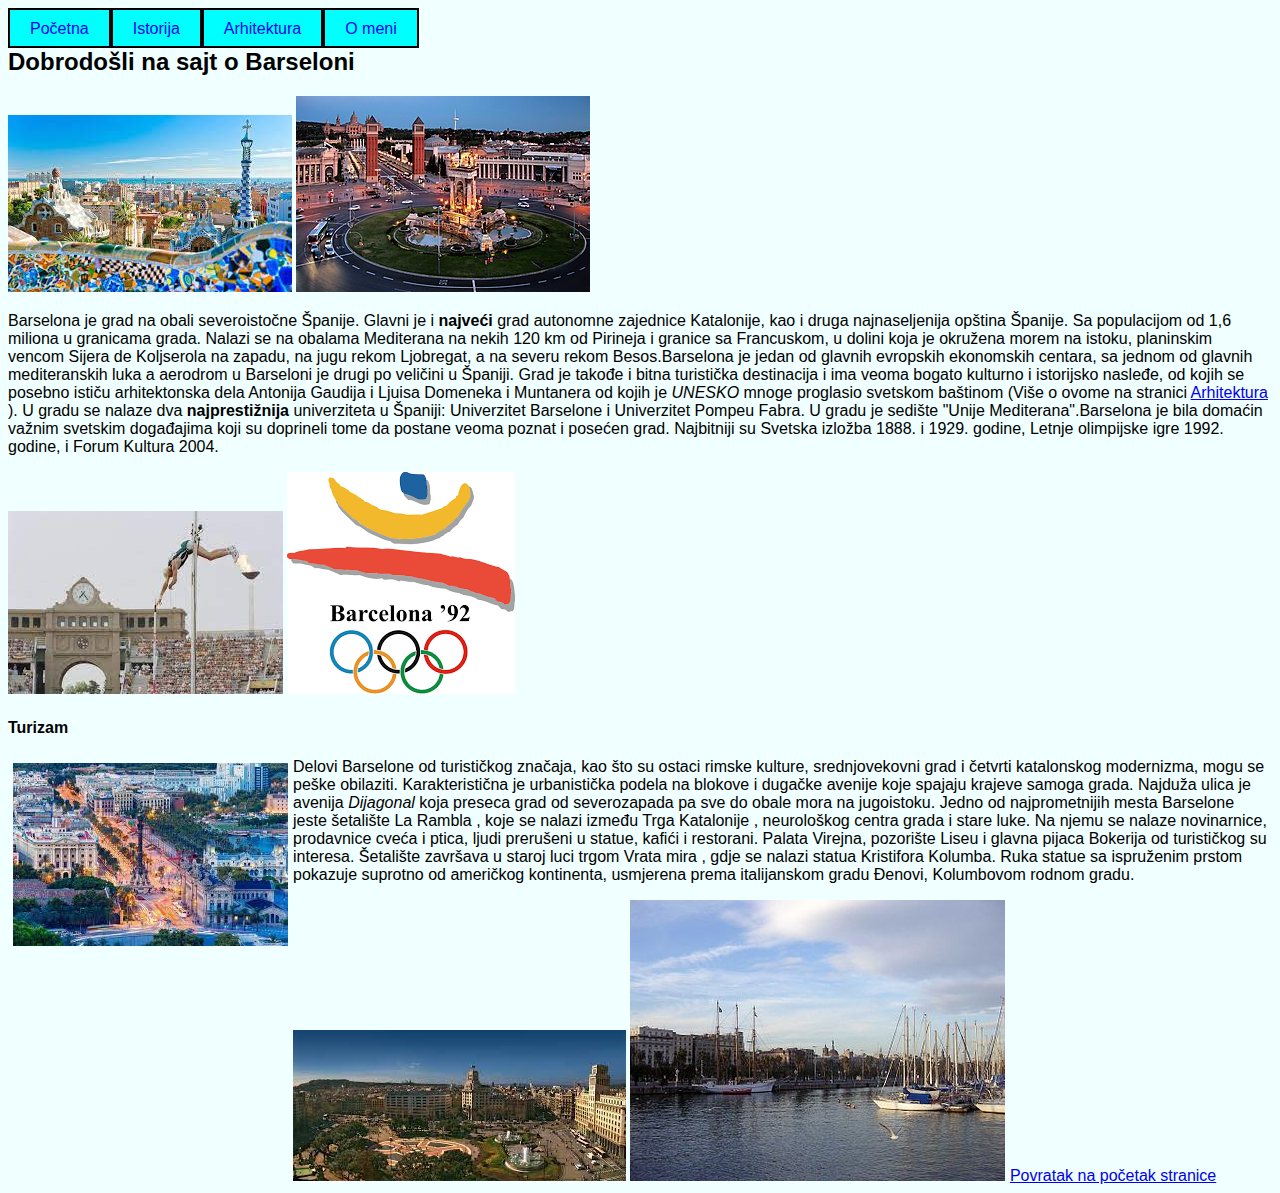
<file: index.html>
<!DOCTYPE html>
<html lang="en">
<head>
    <meta charset="UTF-8">
    <title>Završni rad</title>
    <link rel="stylesheet" href="stilovi.css">
</head>
<body>
    <nav>
        <ul>
            <li><a href="#">Početna</a></li>
            <li><a href="istorija.html">Istorija</a></li>
            <li><a href="stranice/arhitektura.html">Arhitektura</a></li>
            <li><a href="stranice/omeni.html">O meni</a></li>
        </ul>
    </nav>
    <h2 style="clear:left">Dobrodošli na sajt o Barseloni</h2>
    <img src="slike/download (7).jpg" alt="Slika Barselone"> <img src="slike/Barcelona_-_panoramio_(715).jpg" alt="Panorama Barselone">
    <p>Barselona je grad na obali severoistočne Španije. Glavni je i <b>najveći</b> grad autonomne zajednice Katalonije, kao i druga najnaseljenija opština Španije. Sa populacijom od 1,6 miliona u granicama grada.
        Nalazi se na obalama Mediterana na nekih 120 km od Pirineja i granice sa Francuskom, u dolini koja je okružena morem na istoku, planinskim vencom Sijera de Koljserola na zapadu, na jugu rekom Ljobregat,
         a na severu rekom Besos.Barselona je jedan od glavnih evropskih ekonomskih centara, sa jednom od glavnih mediteranskih luka a aerodrom u Barseloni je drugi po veličini u Španiji.
         Grad je takođe i bitna turistička destinacija i ima veoma bogato kulturno i istorijsko nasleđe, od kojih se posebno ističu arhitektonska dela Antonija Gaudija i Ljuisa Domeneka i Muntanera od kojih je <em>UNESKO</em> mnoge proglasio svetskom baštinom (Više o ovome na stranici <a href="stranice/arhitektura.html">Arhitektura</a> ).
         U gradu se nalaze dva <strong> najprestižnija </strong> univerziteta u Španiji: Univerzitet  Barselone i Univerzitet Pompeu Fabra. U gradu je sedište "Unije Mediterana".Barselona je bila domaćin važnim svetskim događajima koji su doprineli tome da postane veoma poznat i posećen grad. Najbitniji su Svetska izložba 1888. i 1929. godine,
         Letnje olimpijske igre 1992. godine, i Forum Kultura 2004.</p>
         <img src="slike/7777.jpg" alt="Oi 92."> <img src="slike/92" alt="Plakat">
    <h4>Turizam</h4>
    <img style="float: left;margin: 5px;" src="slike/larambla.jpg" alt="La Rambla">
    <p>Delovi Barselone od turističkog značaja, kao što su ostaci rimske kulture, srednjovekovni grad i četvrti katalonskog modernizma, mogu se peške obilaziti. Karakteristična je urbanistička podela na blokove i dugačke avenije koje spajaju krajeve samoga grada. Najduža ulica je avenija <em>Dijagonal</em> koja preseca grad od severozapada pa sve do obale mora na jugoistoku.
        Jedno od najprometnijih mesta Barselone jeste šetalište La Rambla , koje se nalazi između Trga Katalonije , neurološkog centra grada i stare luke. Na njemu se nalaze novinarnice, prodavnice cveća i ptica, ljudi prerušeni u statue, kafići i restorani. Palata Virejna, pozorište Liseu i glavna pijaca Bokerija od turističkog su interesa. Šetalište završava u staroj luci trgom Vrata mira ,
         gdje se nalazi statua Kristifora Kolumba. Ruka statue sa ispruženim prstom pokazuje suprotno od američkog kontinenta, usmjerena prema italijanskom gradu Đenovi, Kolumbovom rodnom gradu.  </p>
    <img src="slike/trgkatalonija.jpg" alt="Trg Katalonije"> <img src="slike/375px-Luka_Barselone.jpg" alt="Stara luka">
    <a href="#top">Povratak na početak stranice</a>
</body>
</html>
</file>
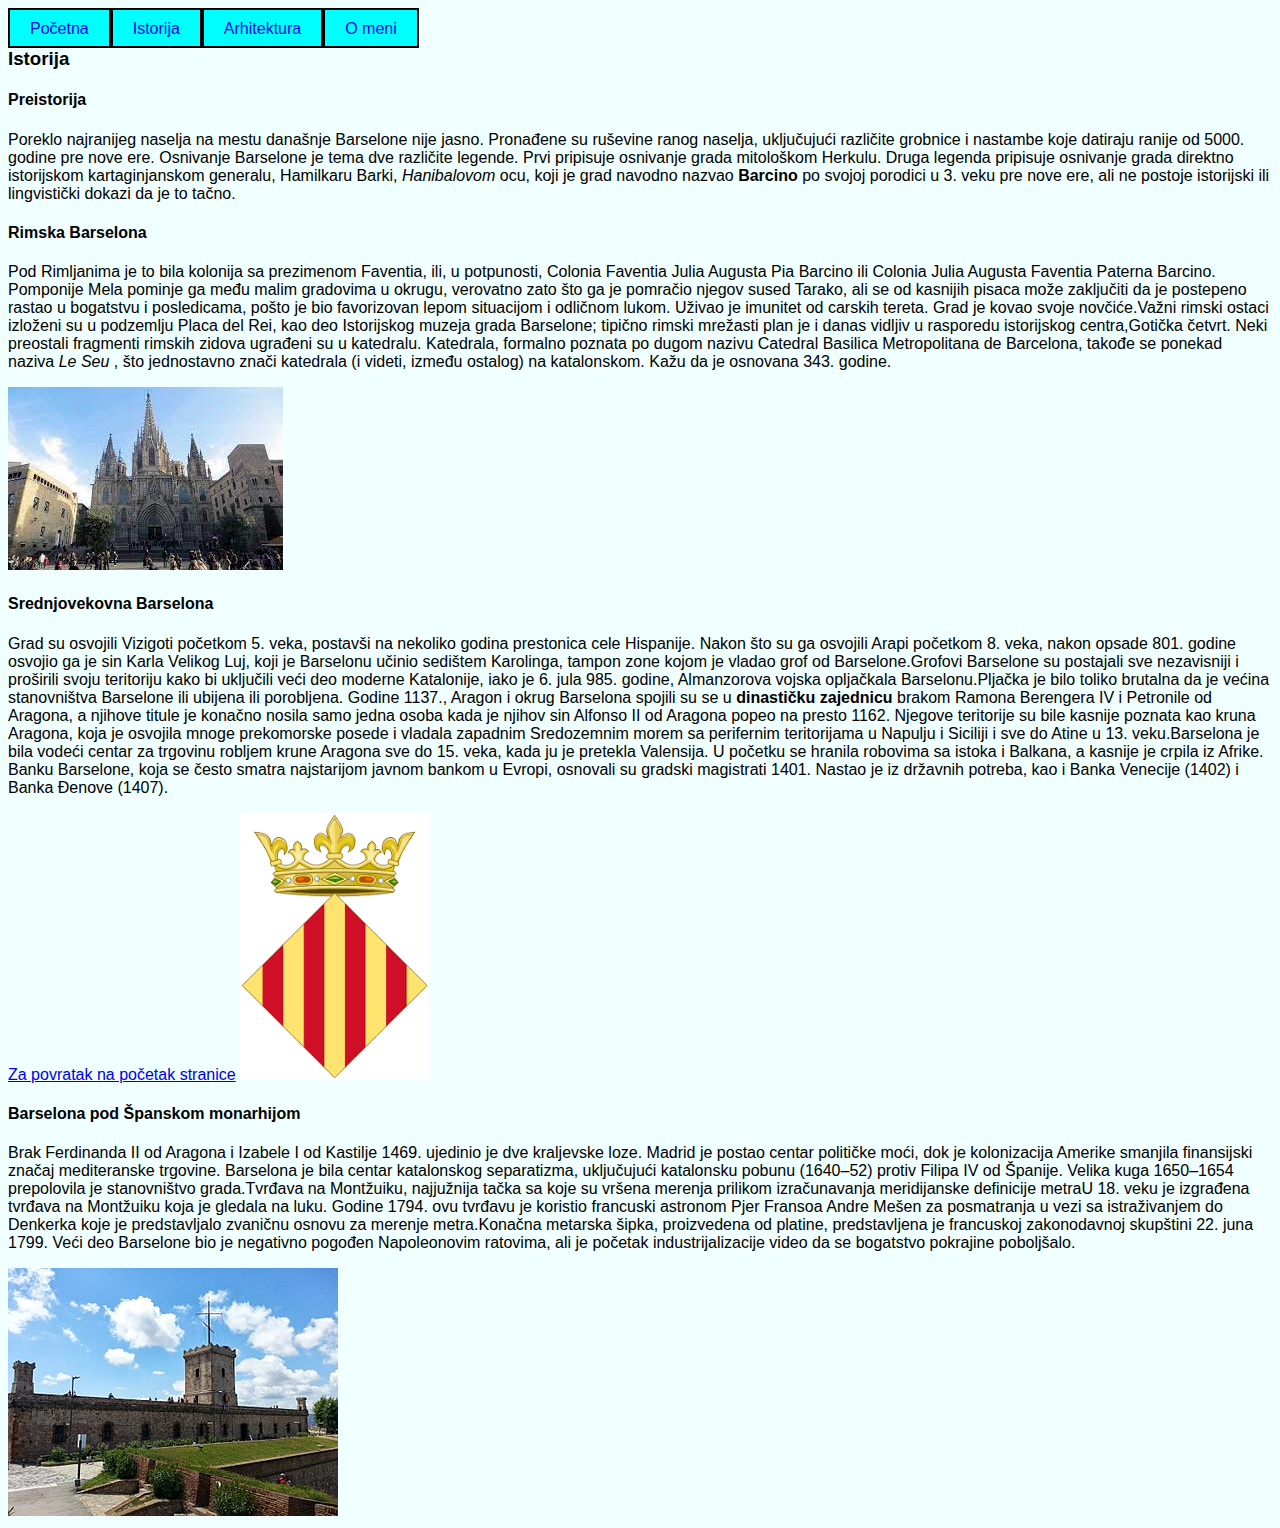
<file: istorija.html>
<!DOCTYPE html>
<html lang="en">
<head>
    <meta charset="UTF-8">
    <link rel="stylesheet" href="stilovi.css">
    <Title>Istorija grada</Title>
</head>
<body>
    <nav>
        <ul>
           <li><a href="index.html">Početna</a></li>
           <li><a href="#">Istorija</a></li>
           <li><a href="stranice/arhitektura.html">Arhitektura</a></li>
           <li><a href="stranice/omeni.html">O meni</a></li>
        </ul>
    </nav>
    <h3 style="clear: left;">Istorija</h3>
    <h4>Preistorija</h4>
    <p> Poreklo najranijeg naselja na mestu današnje Barselone nije jasno. Pronađene su ruševine ranog naselja, uključujući različite grobnice i nastambe koje datiraju ranije od 5000. godine pre nove ere.
         Osnivanje Barselone je tema dve različite legende. Prvi pripisuje osnivanje grada mitološkom Herkulu. Druga legenda pripisuje osnivanje grada direktno istorijskom kartaginjanskom generalu, Hamilkaru Barki,
        <em>Hanibalovom</em>  ocu, koji je grad navodno nazvao <b>Barcino</b>  po svojoj porodici u 3. veku pre nove ere, ali ne postoje istorijski ili lingvistički dokazi da je to tačno. </p>
    <h4>Rimska Barselona</h4>
    <p>Pod Rimljanima je to bila kolonija sa prezimenom Faventia, ili, u potpunosti, Colonia Faventia Julia Augusta Pia Barcino ili Colonia Julia Augusta Faventia Paterna Barcino. Pomponije Mela
        pominje ga među malim gradovima u okrugu, verovatno zato što ga je pomračio njegov sused Tarako, ali se od kasnijih pisaca može zaključiti da je postepeno rastao u bogatstvu i posledicama,
         pošto je bio favorizovan lepom situacijom i odličnom lukom. Uživao je imunitet od carskih tereta. Grad je kovao svoje novčiće.Važni rimski ostaci izloženi su u podzemlju Placa del Rei,
         kao deo Istorijskog muzeja grada Barselone; tipično rimski mrežasti plan je i danas vidljiv u rasporedu istorijskog centra,Gotička četvrt. Neki preostali fragmenti rimskih zidova ugrađeni su u katedralu.
         Katedrala, formalno poznata po dugom nazivu Catedral Basilica Metropolitana de Barcelona, takođe se ponekad naziva <em>Le Seu</em> , što jednostavno znači katedrala (i videti, između ostalog) na katalonskom.
         Kažu da je osnovana 343. godine. </p>
        <img src="slike/la seu.jpg" alt="Katedrala Barselone">
    <h4>Srednjovekovna Barselona</h4> 
    <p> Grad su osvojili Vizigoti početkom 5. veka, postavši na nekoliko godina prestonica cele Hispanije. Nakon što su ga osvojili Arapi početkom 8. veka, nakon opsade 801. godine osvojio ga je sin Karla Velikog Luj,
         koji je Barselonu učinio sedištem Karolinga, tampon zone kojom je vladao grof od Barselone.Grofovi Barselone su postajali sve nezavisniji i proširili svoju teritoriju kako bi uključili veći deo moderne Katalonije,
         iako je 6. jula 985. godine, Almanzorova vojska opljačkala Barselonu.Pljačka je bilo toliko brutalna  da je većina stanovništva Barselone ili ubijena ili porobljena. Godine 1137., Aragon i okrug Barselona spojili 
         su se u <b>dinastičku zajednicu</b> brakom Ramona Berengera IV i Petronile od Aragona, a njihove titule je konačno nosila samo jedna osoba kada je njihov sin Alfonso II od Aragona popeo na presto 1162. Njegove teritorije
         su bile kasnije poznata kao kruna Aragona, koja je osvojila mnoge prekomorske posede i vladala zapadnim Sredozemnim morem sa perifernim teritorijama u Napulju i Siciliji i sve do Atine u 13. veku.Barselona je bila vodeći 
         centar za trgovinu robljem krune Aragona sve do 15. veka, kada ju je pretekla Valensija. U početku se hranila robovima sa istoka i Balkana, a kasnije je crpila iz Afrike. Banku Barselone, koja se često smatra najstarijom 
         javnom bankom u Evropi, osnovali su gradski magistrati 1401. Nastao je iz državnih potreba, kao i Banka Venecije (1402) i Banka Đenove (1407).</p>  
         <a href="#top">Za povratak na početak stranice</a>
         <img src="slike/kruna aragona.png" alt="Zastava Aragona">
    <h4>Barselona pod Španskom monarhijom</h4>
    <p>Brak Ferdinanda II od Aragona i Izabele I od Kastilje 1469. ujedinio je dve kraljevske loze. Madrid je postao centar političke moći, dok je kolonizacija Amerike smanjila finansijski značaj mediteranske trgovine. 
       Barselona je bila centar katalonskog separatizma, uključujući katalonsku pobunu (1640–52) protiv Filipa IV od Španije. Velika kuga 1650–1654 prepolovila je stanovništvo grada.Tvrđava na Montžuiku, najjužnija tačka
       sa koje su vršena merenja prilikom izračunavanja meridijanske definicije metraU 18. veku je izgrađena tvrđava na Montžuiku koja je gledala na luku. Godine 1794. ovu tvrđavu je koristio francuski astronom Pjer Fransoa Andre Mešen
       za posmatranja u vezi sa istraživanjem do Denkerka koje je predstavljalo zvaničnu osnovu za merenje metra.Konačna metarska šipka, proizvedena od platine, predstavljena je francuskoj zakonodavnoj skupštini 22. juna 1799.
        Veći deo Barselone bio je negativno pogođen Napoleonovim ratovima, ali je početak industrijalizacije video da se bogatstvo pokrajine poboljšalo. </p> 
    <img src="slike/330px-Fortress_on_Montjuic.jpg" alt="Tvrđava Montžuik">     
    
</body>
</html>
</file>
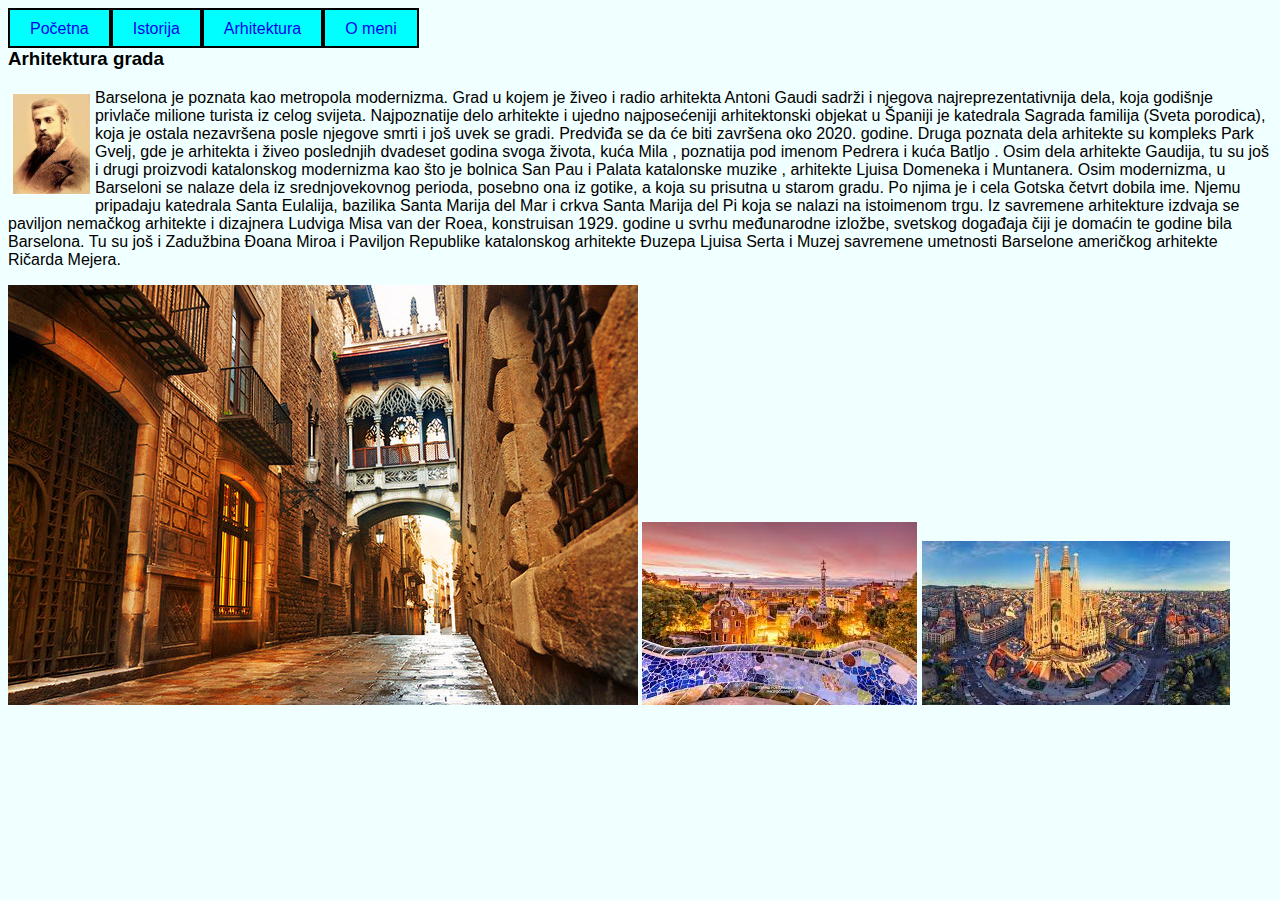
<file: stranice/arhitektura.html>
<!DOCTYPE html>
<html lang="en">
<head>
    <meta charset="UTF-8">
    <link rel="stylesheet" href="../stilovi.css">
    <title>Arhitektura grada</title>
</head>
<body>
    <nav>
        <ul>
            <li><a href="../index.html">Početna</a></li>
            <li><a href="../istorija.html">Istorija</a></li>
            <li><a href="#">Arhitektura</a></li>
            <li><a href="omeni.html">O meni</a></li>

        </ul>
    </nav>
    <h3 style="clear: left;">Arhitektura grada</h3>
    <img style="float: left;margin: 5px;" src="../slike/antonio gaudi.jpg" alt="Antonio Gaudi" height="100">
    <p>Barselona je poznata kao metropola modernizma. Grad u kojem je živeo i radio arhitekta Antoni Gaudi sadrži i njegova najreprezentativnija dela, koja godišnje privlače milione turista iz celog svijeta.
       Najpoznatije delo arhitekte i ujedno najposećeniji arhitektonski objekat u Španiji je katedrala Sagrada familija (Sveta porodica), koja je ostala nezavršena posle njegove smrti i još uvek se gradi.
       Predviđa se da će biti završena oko 2020. godine. Druga poznata dela arhitekte su kompleks Park Gvelj, gde je arhitekta i živeo poslednjih dvadeset godina svoga života, kuća Mila , poznatija pod imenom
        Pedrera i kuća Batljo . Osim dela arhitekte Gaudija, tu su još i drugi proizvodi katalonskog modernizma kao što je bolnica San Pau i Palata katalonske muzike , arhitekte Ljuisa Domeneka i Muntanera.
        Osim modernizma, u Barseloni se nalaze dela iz srednjovekovnog perioda, posebno ona iz gotike, a koja su prisutna u starom gradu. Po njima je i cela Gotska četvrt dobila ime. Njemu pripadaju katedrala Santa Eulalija,
        bazilika Santa Marija del Mar  i crkva Santa Marija del Pi koja se nalazi na istoimenom trgu. Iz savremene arhitekture izdvaja se paviljon  nemačkog arhitekte i dizajnera Ludviga Misa van der Roea, konstruisan 1929.
        godine u svrhu međunarodne izložbe, svetskog događaja čiji je domaćin te godine bila Barselona. Tu su još i Zadužbina Đoana Miroa i Paviljon Republike  katalonskog arhitekte Đuzepa Ljuisa Serta i Muzej savremene umetnosti Barselone 
        američkog arhitekte Ričarda Mejera.</p>
        <img src="../slike/gotska-cetvrt.jpg" alt="Gotska četvrt"> <img src="../slike/park gulj.jpg" alt="Park Guelj"> <img src="../slike/sagrada.jpg" alt="Sagrada familija">

</body>
</html>
</file>
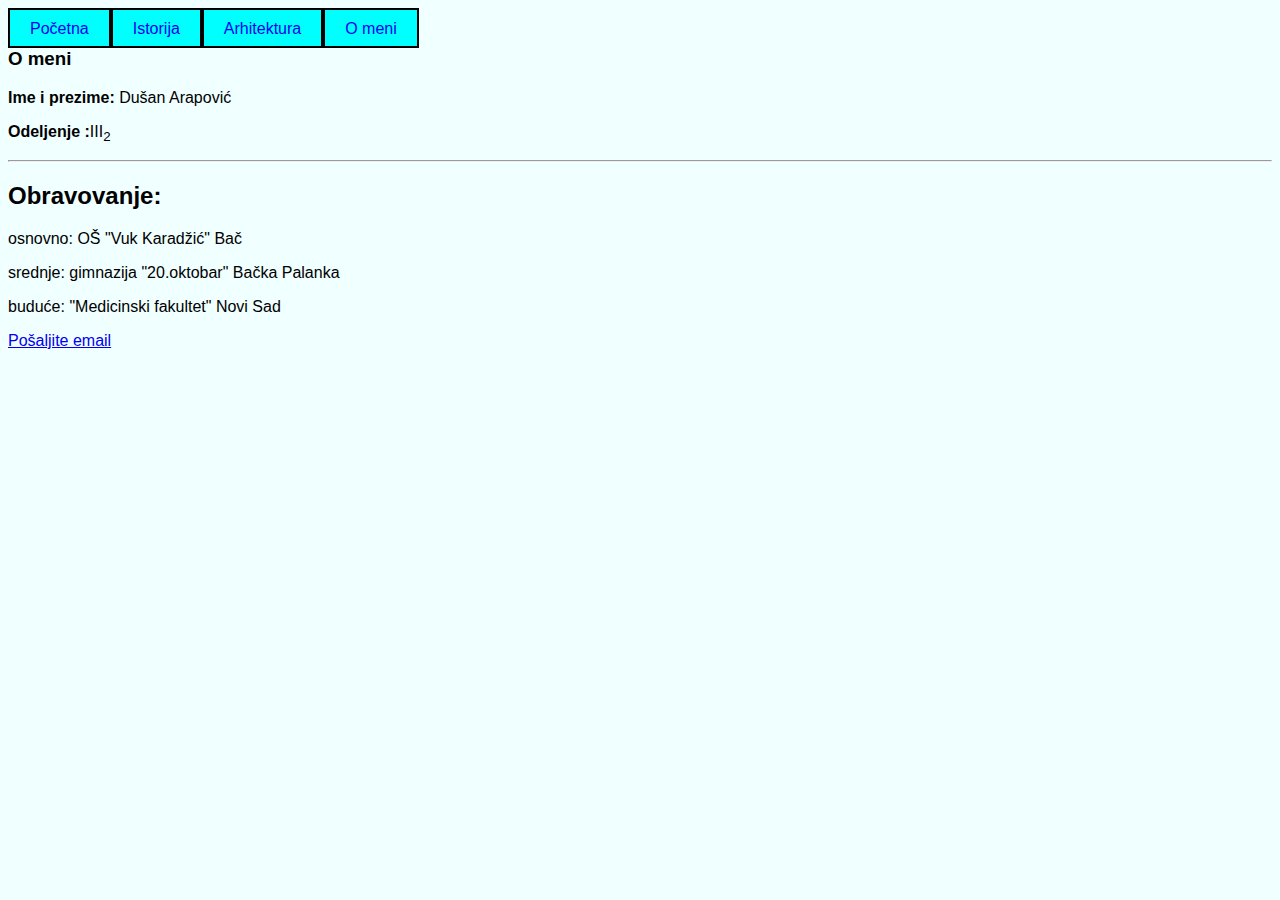
<file: stranice/omeni.html>
<!DOCTYPE html>
<html lang="en">
<head>
    <meta charset="UTF-8">
<link rel="stylesheet" href="../stilovi.css">
<title>O meni</title>
</head>
<body>
    <nav>
        <ul>
            <li><a href="../index.html">Početna</a></li>
            <li><a href="../istorija.html">Istorija</a></li>
            <li><a href="arhitektura.html">Arhitektura</a></li>
            <li><a href="#">O meni</a></li>
        </ul>
    </nav>
    <h3 style="clear: left;">O meni</h3>
    <p><b>Ime i prezime:</b> Dušan Arapović</p>
    <p><b>Odeljenje :</b>III<sub>2</sub> </p>
    <hr>
<h2>Obravovanje:</h2>
<p>osnovno: OŠ "Vuk Karadžić" Bač  </p>
<p>srednje: gimnazija "20.oktobar" Bačka Palanka </p>
<p>buduće: "Medicinski fakultet" Novi Sad</p>
<a href="mailto:dusan.arapovic2019gimnazijabp.edu.rs">Pošaljite email</a>
    
</body>
</html>
</file>
<file: stilovi.css>
body{
    font-family: Arial, Helvetica, sans-serif;
    font-size: 11;
    background-color: azure;

}
ul{
    list-style-type: none;
    margin: 0;
    padding: 0;

}

ul li{
    display: flex;
    float: left;
    height: 40px;

}
ul li a{
    background-color: aqua;
    border: 2px solid black;
    padding: 10px 20px;
    text-decoration: none;

}

a:hover{
    background-color: blue;
}
</file>
